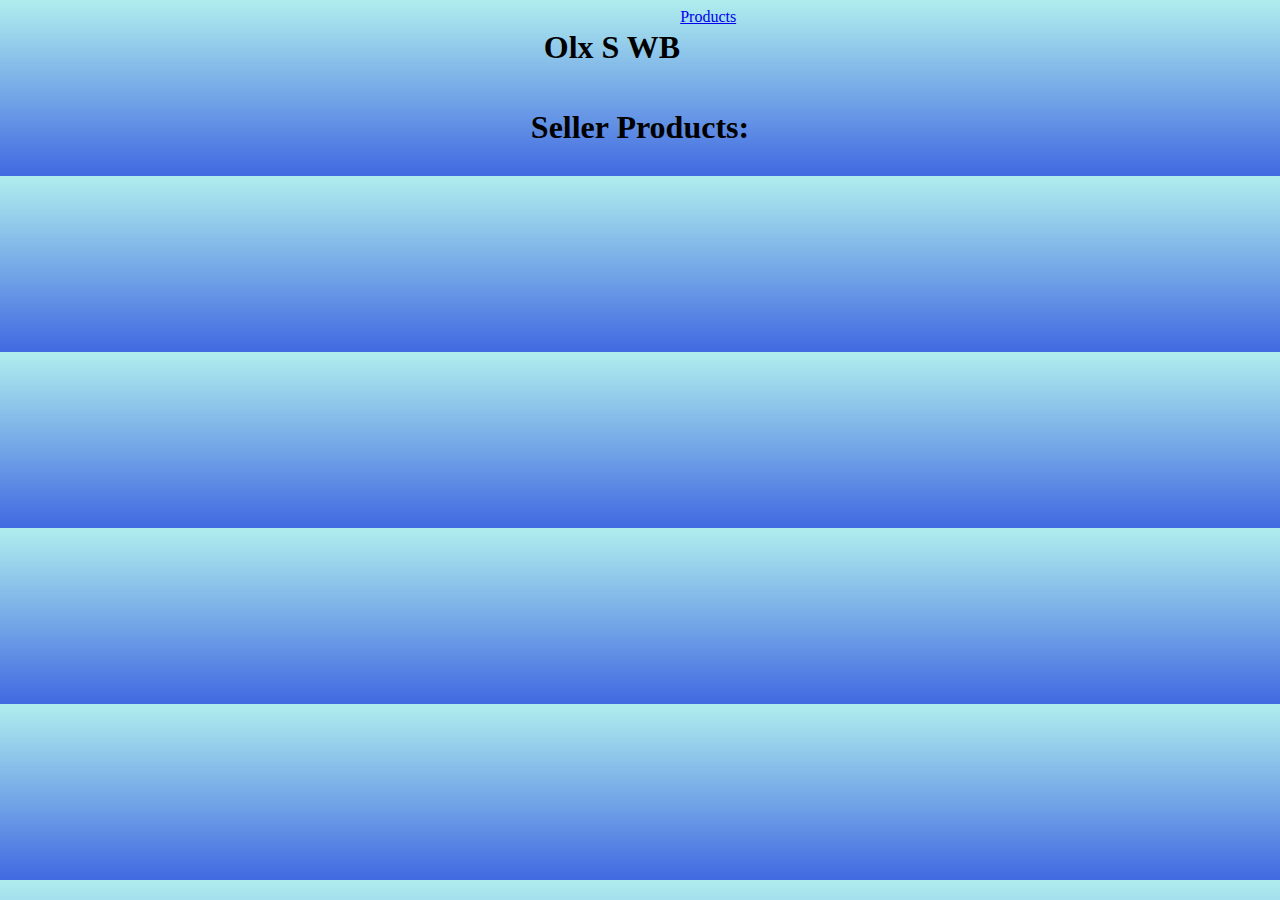
<file: sellers.html>
<!DOCTYPE html>
<html>
<head>
    <meta charset="UTF-8">
    <meta http-equiv="X-UA-Compatible" content="IE=edge">
<meta name="viewport" content="width=device-width, initial-scale=1.0">
<title>Profile</title>
<link rel="stylesheet" href="style.css">
</head>
<body>
    <header>
        <h1>Olx S WB</h1>
    <a class="Products-link" href="sellers.html">Products</a>
    </header>
    <main class="profile-container">
        <div id="profile">

        </div>
        <div class="user-products">
            <h1>Seller Products:</h1>
            <div id="user-products-grid"></div>
            </div>
    </main>
</body>
<script src="user.js" defer></script>
</html>
</file>
<file: style.css>
header {
    display: flex;
    justify-content: center;
}

body {
    background: linear-gradient( to bottom, #AFEEEE,  #4169E1);
}

main {
    display: flex;
    justify-content: center;
}

.container {
    display: flex;
    gap: 10px;
}

h2 {
    font-size: 27px;
    justify-content: center;
    color: blueviolet;
}

img {
    height: 60%;
    width: 80%;
}
</file>
